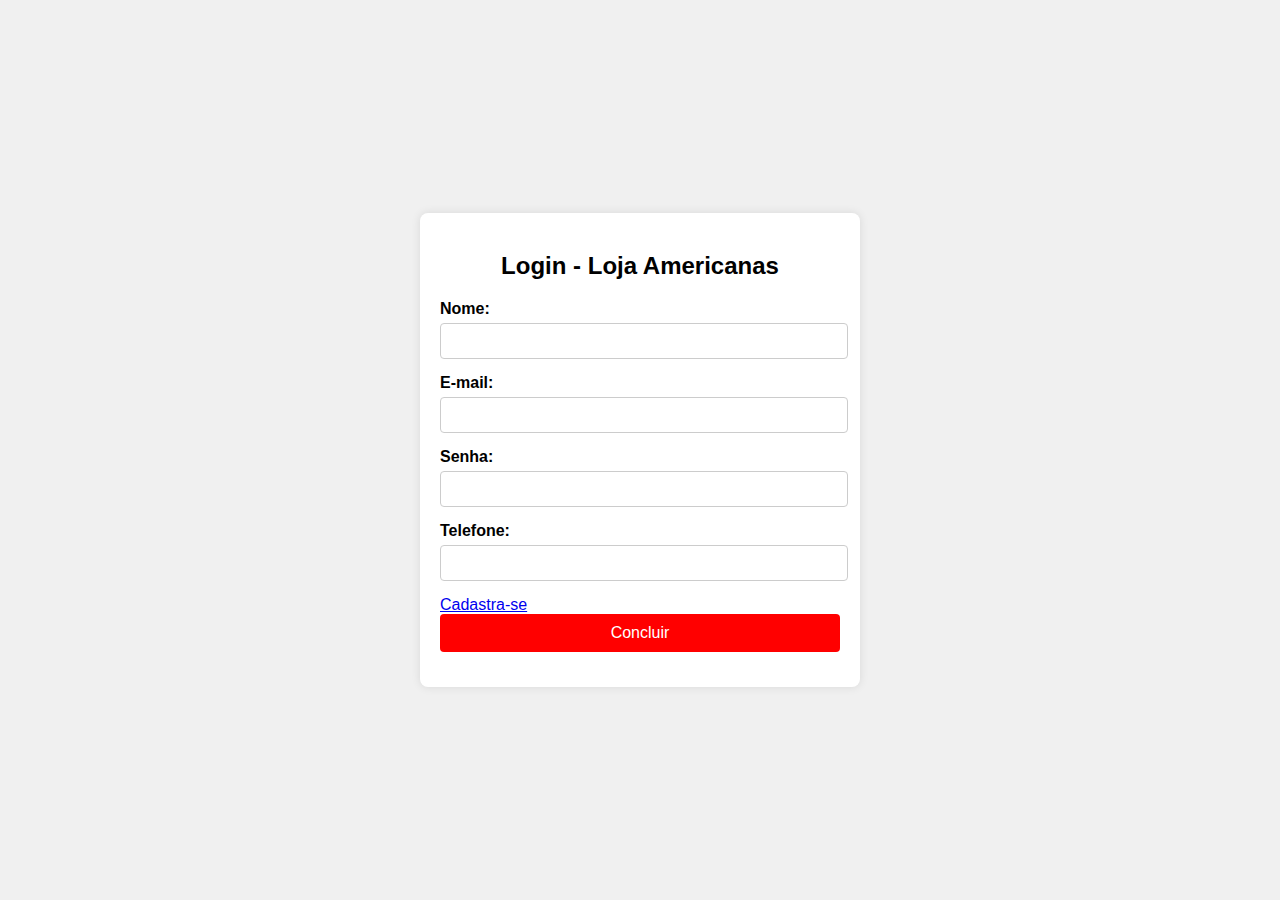
<file: index.html>
<!DOCTYPE html>
<html lang="pt-br">
<head>
    <meta charset="UTF-8">
    <meta name="viewport" content="width=device-width, initial-scale=1.0">
    <title>Login - Loja Americanas</title>
    <link rel="stylesheet" href="style.css">
    <style>
         body {
            font-family: Arial, sans-serif;
            background-color: #f0f0f0;
            margin: 0;
            padding: 0;
            display: flex;
            justify-content: center;
            align-items: center;
            height: 100vh;
        }
        .container {
            background-color: #fff;
            padding: 20px;
            border-radius: 8px;
            box-shadow: 0 0 10px rgba(0, 0, 0, 0.1);
            width: 400px;
        }
        .container h2 {
            text-align: center;
            margin-bottom: 20px;
        }
        .form-group {
            margin-bottom: 15px;
        }
        .form-group label {
            display: block;
            font-weight: bold;
            margin-bottom: 5px;
        }
        .form-group input, .form-group select {
            width: calc(100% - 10px);
            padding: 8px;
            font-size: 16px;
            border: 1px solid #ccc;
            border-radius: 4px;
        }
        .form-group select {
            width: 100%;
        }
        .form-group button {
            width: 100%;
            padding: 10px;
            background-color: #f00;
            color: white;
            font:bold;margin-top:

    </style>
</head>
<body>
   
    <div class="container">
        <h2>Login - Loja Americanas</h2>
        <form id="cadastroForm" action="processar_cadastro.php" method="POST">
            <div class="form-group">
                <label for="nome">Nome:</label>
                <input type="text" id="nome" name="nome" required>
            </div>
            <div class="form-group">
                <label for="email">E-mail:</label>
                <input type="email" id="email" name="email" required>
            </div>
            <div class="form-group">
                <label for="senha">Senha:</label>
                <input type="password" id="senha" name="senha" required>
            </div>
            <div class="form-group">
                <label for="telefone">Telefone:</label>
                <input type="tel" id="telefone" name="telefone">
            </div>
            <div class="form-group">
                <a class="navbar-item" href="parte2.html">
                        Cadastra-se
                    </a>
                <button type="submit">Concluir</button>
            </div>
        </form>
    </div>
</body>
</html>
</file>
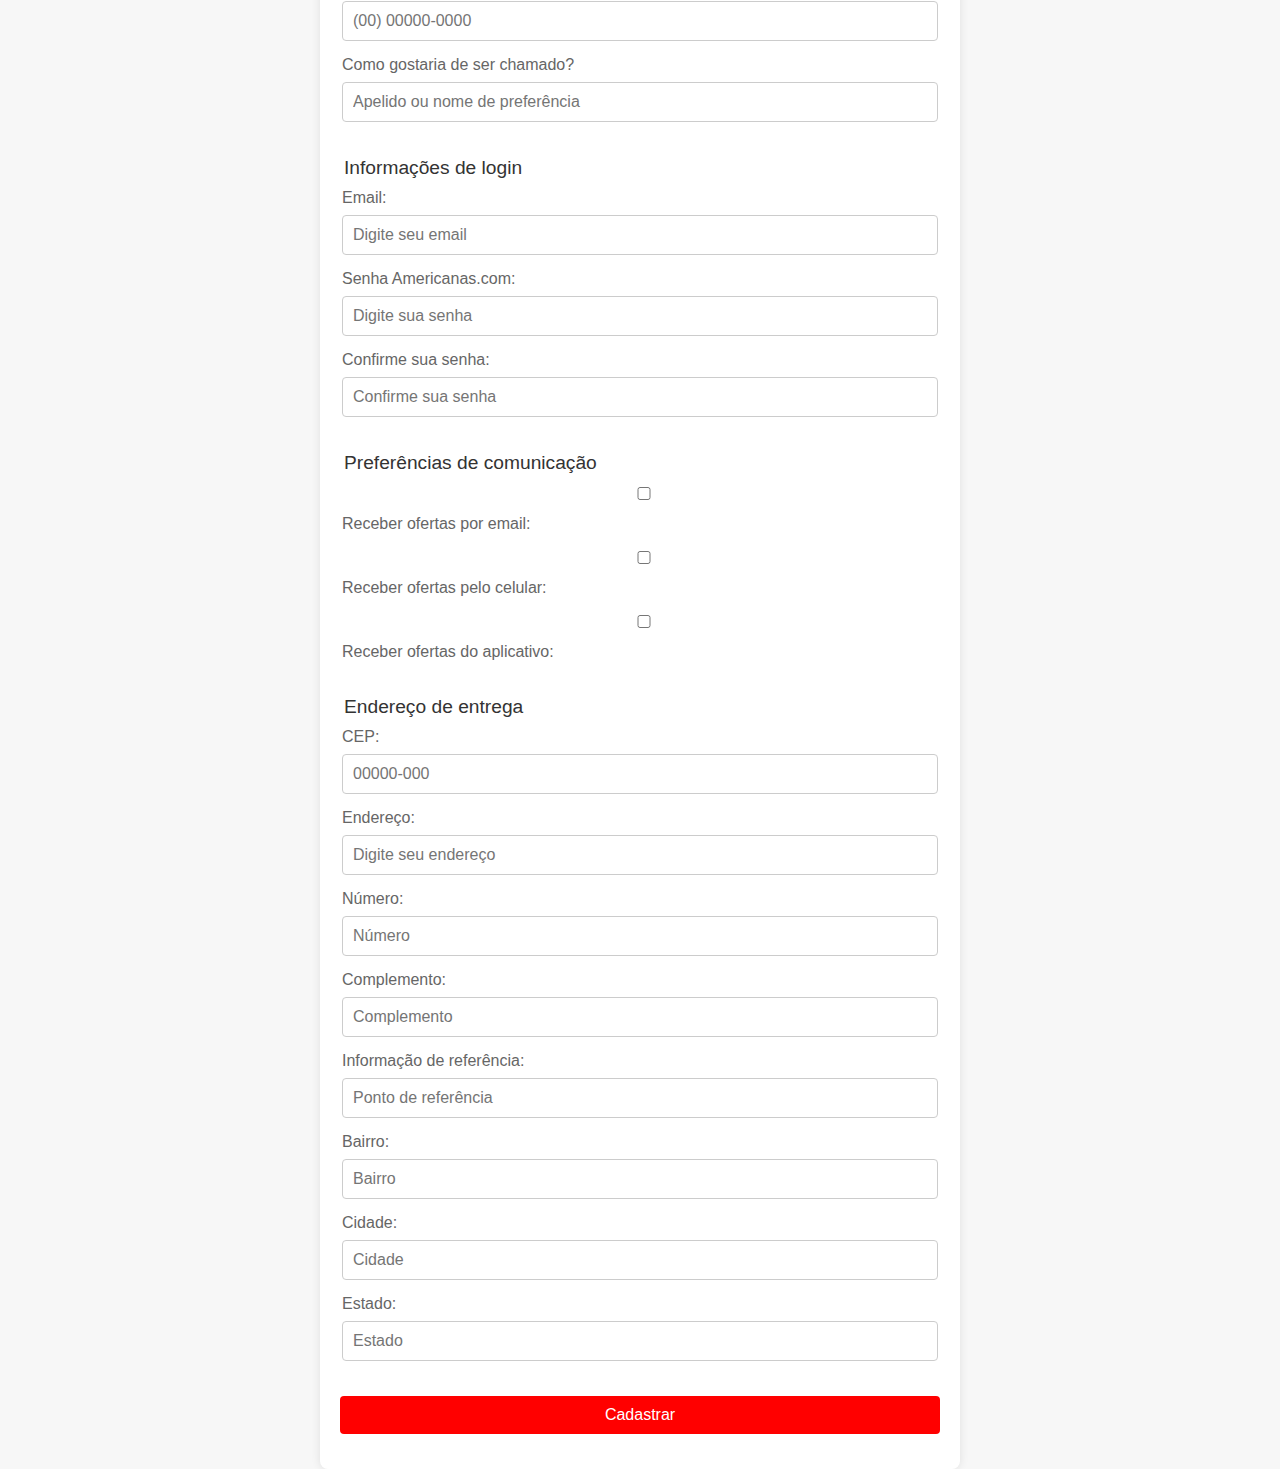
<file: parte2.html>
<!DOCTYPE html>
<html lang="pt-br">
<head>
    <meta charset="UTF-8">
    <meta name="viewport" content="width=device-width, initial-scale=1.0">
    
    <title>Cadastro - Americanas</title>
    <link rel="stylesheet" href="style.css">
    <style>
        /* Estilos para a página */
        body {
            font-family: 'Arial', sans-serif;
            background-color: #f7f7f7;
            display: flex;
            justify-content: center;
            align-items: center;
            height: 100vh;
            margin: 0;
            padding: 0;
        }

        .container {
            width: 100%;
            max-width: 600px;
            background-color: #fff;
            padding: 20px;
            border-radius: 8px;
            box-shadow: 0 0 10px rgba(0, 0, 0, 0.1);
        }

        .container h1 {
            font-size: 2rem;
            color: #333;
            margin-bottom: 20px;
            text-align: center;
        }

        .form-cadastro fieldset {
            border: none;
            margin-bottom: 20px;
            padding: 0;
        }

        .form-cadastro legend {
            font-size: 1.2rem;
            color: #333;
            margin-bottom: 10px;
            display: block;
        }

        .form-cadastro label {
            display: block;
            margin-bottom: 8px;
            color: #666;
        }

        .form-cadastro input[type="text"],
        .form-cadastro input[type="email"],
        .form-cadastro input[type="password"],
        .form-cadastro input[type="tel"],
        .form-cadastro input[type="date"],
        .form-cadastro input[type="checkbox"],
        .form-cadastro input[type="radio"],
        .form-cadastro button {
            width: 100%;
            padding: 10px;
            margin-bottom: 15px;
            border: 1px solid #ccc;
            border-radius: 4px;
            font-size: 1rem;
            box-sizing: border-box;
        }

        .form-cadastro .radio-group {
            display: flex;
            gap: 10px;
            margin-bottom: 15px;
            align-items: center;
        }

        .form-cadastro .checkbox-group {
            margin-bottom: 15px;
        }

        .form-cadastro .checkbox-group label {
            display: block;
            margin-bottom: 8px;
        }

        .form-cadastro button[type="submit"] {
            background-color: #f00;
            color: white;
            border: none;
            border-radius: 4px;
            font-size: 1rem;
            cursor: pointer;
            transition: background-color 0.3s ease;
        }

        .form-cadastro button[type="submit"]:hover {
            background-color: #e57300;
        }

        .dados-cadastrais {
            font-weight: bold;
            font-size: 1.1rem;
            text-align: center;
            margin-bottom: 20px;
            color: #666;
        }
    </style>
</head>
<body>
    <div class="container">
        <h1>Cadastro na Americanas</h1>
        <form action="#" method="post" class="form-cadastro">
            <div class="dados-cadastrais">Dados Cadastrais - Campos Obrigatórios</div>
            <fieldset>
                <legend>Quem está se cadastrando?</legend>
                <label for="nome">Nome completo:</label>
                <input type="text" id="nome" name="nome" placeholder="Digite seu nome completo" required>
                
                <div class="radio-group">
                    <label>Sexo:</label>
                    <input type="radio" id="sexo-m" name="sexo" value="masculino">
                    <label for="sexo-m">Masculino</label>
                    <input type="radio" id="sexo-f" name="sexo" value="feminino">
                    <label for="sexo-f">Feminino</label>
                </div>
                
                <label for="cpf">CPF:</label>
                <input type="text" id="cpf" name="cpf" placeholder="000.000.000-00" required>
                
                <label for="nascimento">Data de nascimento:</label>
                <input type="date" id="nascimento" name="nascimento" required>
                
                <label for="telefone">Telefone:</label>
                <input type="tel" id="telefone" name="telefone" placeholder="(00) 0000-0000" required>
                
                <label for="celular">Telefone celular:</label>
                <input type="tel" id="celular" name="celular" placeholder="(00) 00000-0000" required>
                
                <label for="apelido">Como gostaria de ser chamado?</label>
                <input type="text" id="apelido" name="apelido" placeholder="Apelido ou nome de preferência" required>
            </fieldset>

            <fieldset>
                <legend>Informações de login</legend>
                <label for="email">Email:</label>
                <input type="email" id="email" name="email" placeholder="Digite seu email" required>
                
                <label for="senha">Senha Americanas.com:</label>
                <input type="password" id="senha" name="senha" placeholder="Digite sua senha" required>
                
                <label for="confirma-senha">Confirme sua senha:</label>
                <input type="password" id="confirma-senha" name="confirma-senha" placeholder="Confirme sua senha" required>
            </fieldset>

            <fieldset>
                <legend>Preferências de comunicação</legend>
                <div class="checkbox-group">
                    <input type="checkbox" id="ofertas-email" name="ofertas-email">
                    <label for="ofertas-email">Receber ofertas por email:</label>
                </div>
                
                <div class="checkbox-group">
                    <input type="checkbox" id="ofertas-sms" name="ofertas-sms">
                    <label for="ofertas-sms">Receber ofertas pelo celular:</label>
                </div>
                
                <div class="checkbox-group">
                    <input type="checkbox" id="ofertas-app" name="ofertas-app">
                    <label for="ofertas-app">Receber ofertas do aplicativo:</label>
                </div>
            </fieldset>

            <fieldset>
                <legend>Endereço de entrega</legend>
                <label for="cep">CEP:</label>
                <input type="text" id="cep" name="cep" placeholder="00000-000" required>
                
                <label for="endereco">Endereço:</label>
                <input type="text" id="endereco" name="endereco" placeholder="Digite seu endereço" required>
                
                <label for="numero">Número:</label>
                <input type="text" id="numero" name="numero" placeholder="Número" required>
                
                <label for="complemento">Complemento:</label>
                <input type="text" id="complemento" name="complemento" placeholder="Complemento">
                
                <label for="referencia">Informação de referência:</label>
                <input type="text" id="referencia" name="referencia" placeholder="Ponto de referência">
                
                <label for="bairro">Bairro:</label>
                <input type="text" id="bairro" name="bairro" placeholder="Bairro" required>
                
                <label for="cidade">Cidade:</label>
                <input type="text" id="cidade" name="cidade" placeholder="Cidade" required>
                
                <label for="estado">Estado:</label>
                <input type="text" id="estado" name="estado" placeholder="Estado" required>
            </fieldset>

            <button type="submit" disabled>Cadastrar</button>
        </form>
    </div>
</body>
</html>
</file>
<file: style.css>
body {
            font-family: Arial, sans-serif;
            background-color: #f0f0f0;
            margin: 0;
            padding: 0;
            display: flex;
            justify-content: center;
            align-items: center;
            height: 100vh;
        }
        .container {
            background-color: #fff;
            padding: 20px;
            border-radius: 8px;
            box-shadow: 0 0 10px rgba(0, 0, 0, 0.1);
            width: 300px;
        }
        .container h2 {
            text-align: center;
            margin-bottom: 20px;
        }
        .form-group {
            margin-bottom: 15px;
        }
        .form-group label {
            display: block;
            font-weight: bold;
            margin-bottom: 5px;
        }
        .form-group input {
            width: calc(100% - 10px);
            padding: 8px;
            font-size: 16px;
            border: 1px solid #ccc;
            border-radius: 4px;
        }
        .form-group button {
            width: 100%;
            padding: 10px;
            background-color: #4CAF50;
            color: white;
            border: none;
            border-radius: 4px;
            cursor: pointer;
            font-size: 16px;
        }
        .form-group button:hover {
            background-color: #45a049;
        }
</file>
